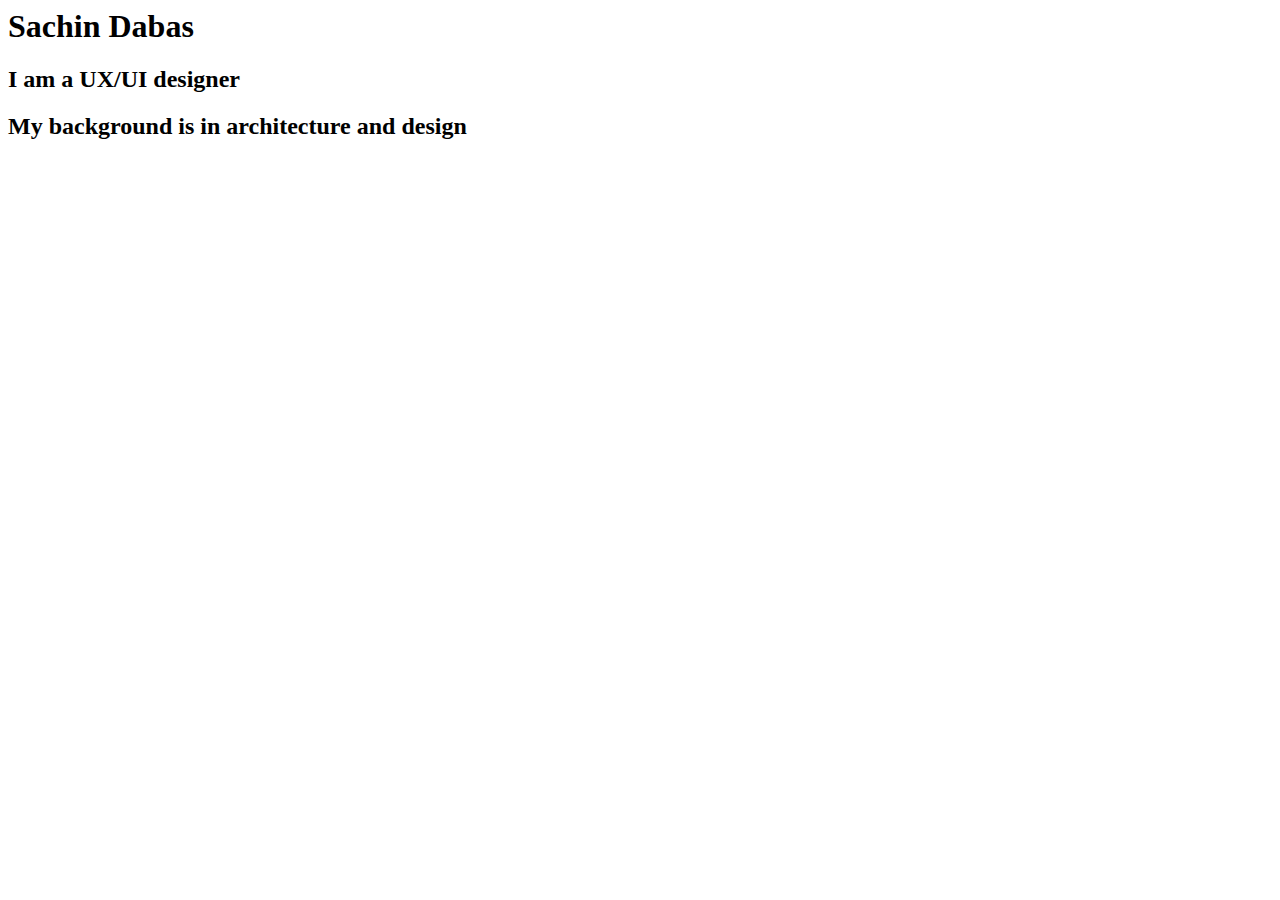
<file: index.html>
<html lang="en">
<head>
    <meta charset="UTF-8">
    <meta http-equiv='cache-control' content='no-cache'> 
    <meta http-equiv='expires' content='0'> 
    <meta http-equiv='pragma' content='no-cache'>
    <meta http-equiv="X-UA-Compatible" content="IE=edge">
    <meta name="viewport" content="width=device-width, initial-scale=1.0">
    <title>Portfolio</title>
    <link rel="stylesheet" href="styles/style.css">
    <link rel="preconnect" href="https://fonts.googleapis.com">
    <link rel="preconnect" href="https://fonts.gstatic.com" crossorigin>
    <link href="https://fonts.googleapis.com/css2?family=Lato:ital,wght@0,100;0,400;1,100&family=Roboto:ital,wght@1,100&display=swap" rel="stylesheet">
</head>
<body>
    <h1>Sachin Dabas<h1>
    <h2>I am a UX/UI designer<h2>
    <h2>My background is in architecture and design<h2>
</body>
</html>
</file>
<file: styles/style.css>
@fontface {
  font-family: 'lato';
  src: url(Lato/Lato-thinItalic.ttf) format("truetype");
}
/*# sourceMappingURL=style.css.map */
</file>
